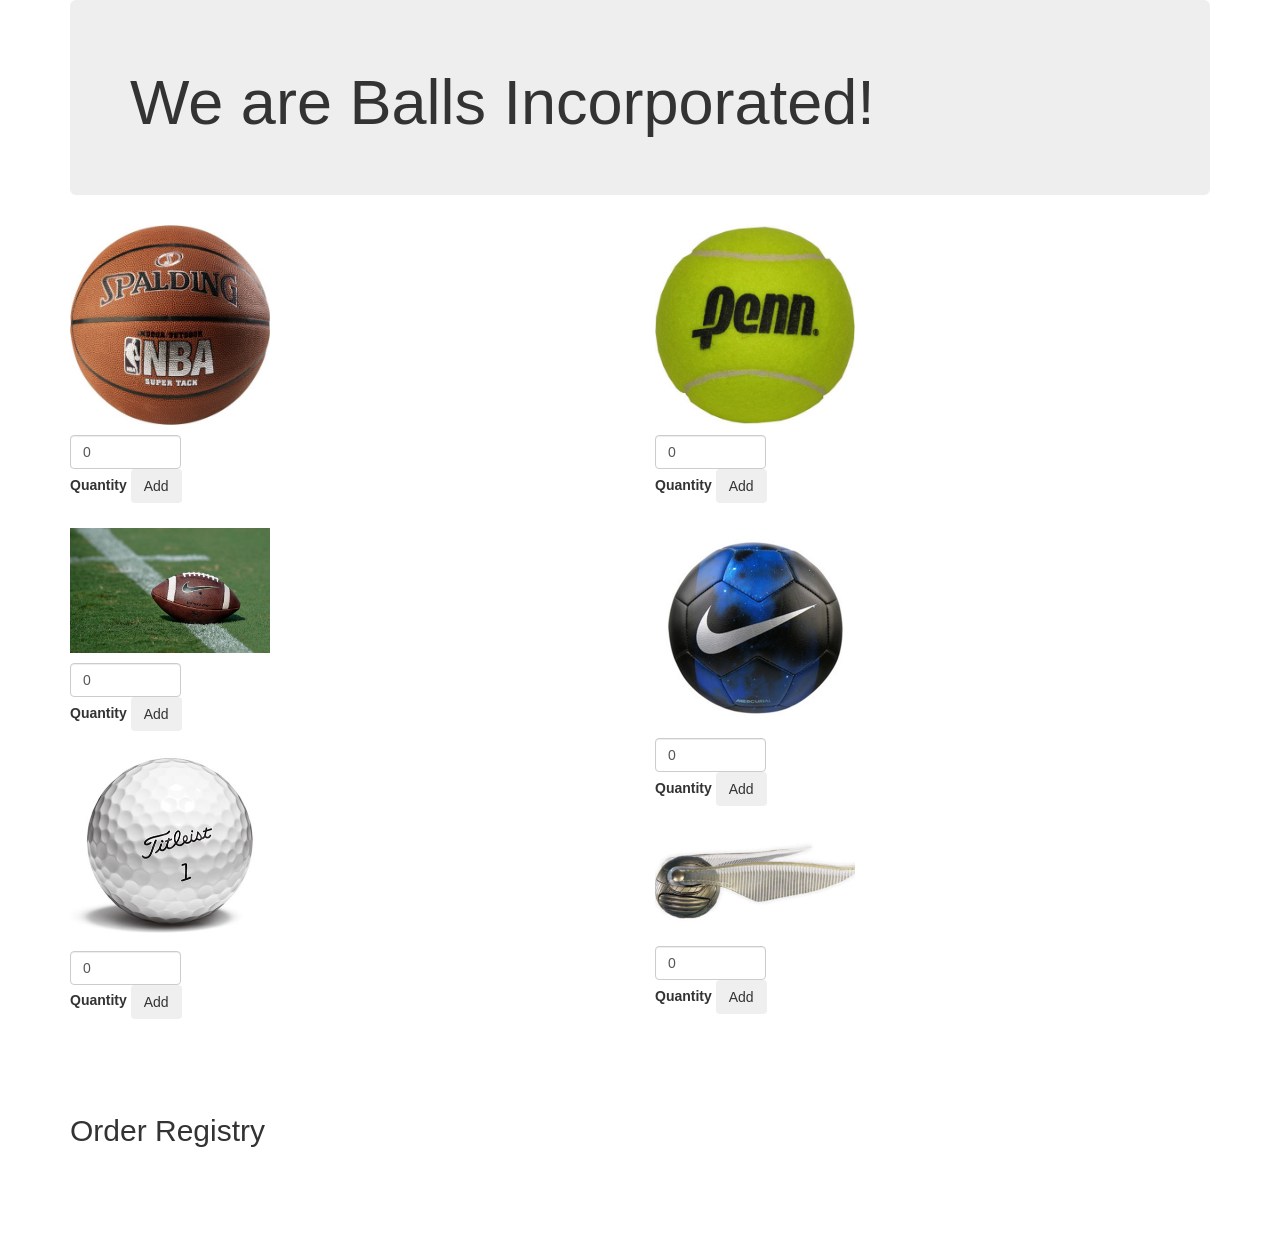
<file: marketplace/index.html>
<!DOCTYPE html>
<html>
  <head>
    <link href="css/bootstrap.css" rel="stylesheet" type="text/css">
    <link href="css/styles.css" rel="stylesheet" type="text/css">
    <script src="js/jquery-3.1.1.js"></script>
    <script src="js/scripts.js"></script>
    <title>Balls Inc</title>
  </head>
  <body>
    <div class="container">
      <div class="jumbotron">
        <h1>We are Balls Incorporated!</h1>
      </div>

      <div class="row balls">

          <div class="col-md-6">

            <form id="balls1">
            <div>
            <img src="img/basketball.jpeg" alt="basketball"/>
            <input id="basketball" class="form-control" type="text" value="0">
            <label for="basketball">Quantity</label>
            <button class="btn" type="submit" id="basket">Add</button>
            <ul id="basket"></ul>
            </div>
            </form>

            <form id="balls2">
            <div>
            <img src="img/football.jpg" alt="football"/>
            <input id="football" class="form-control" type="text" value="0">
            <label for="football">Quantity</label>
            <button class="btn" type="submit" id="foot">Add</button>
            <ul id="foot"></ul>
            </div>
            </form>

            <form id="balls3">
            <div>
            <img src="img/golfball.jpg" alt="golfball"/>
            <input id="golfball" class="form-control" type="text" value="0">
            <label for="golfball">Quantity</label>
            <button class="btn" type="submit" id="golf">Add</button>
            <ul id="dog">

          </ul>
            </div>
            </form>

          </div>

          <div class="col-md-6">

            <form id="balls4">
            <div>
            <img src="img/tennisball.jpeg" alt="tennisball"/>
            <input id="tennisball" class="form-control" type="text" value="0">
            <label for="tennisball">Quantity</label>
            <button class="btn" type="submit" id="tennis">Add</button>
            <ul id="dog">

          </ul>
            </div>
            </form>

            <form id="balls5">
            <div>
            <img src="img/soccerball.jpg" alt="soccerball"/>
            <input id="soccerball" class="form-control" type="text" value="0">
            <label for="soccerball">Quantity</label>
            <button class="btn" type="submit" id="soccer">Add</button>
            <ul id="dog">

          </ul>
            </div>
            </form>

            <form id="balls6">
            <div>
            <img src="img/snitchball.jpg" alt="snitchball"/>
            <input id="snitchball" class="form-control" type="text" value="0">
            <label for="snitchball">Quantity</label>
            <button class="btn" type="submit" id="snitch">Add</button>
            <ul id="dog">

          </ul>
            </div>
            </form>

          </div>


      </div>

      <div class="row orderForm">
        <div class="col-md-12">
          <h2>Order Registry</h2>
          <div class="count">
            <ul class="unstyled">
          </div>
        </div>
      </div>
    </div>
  </body>
</html>
</file>
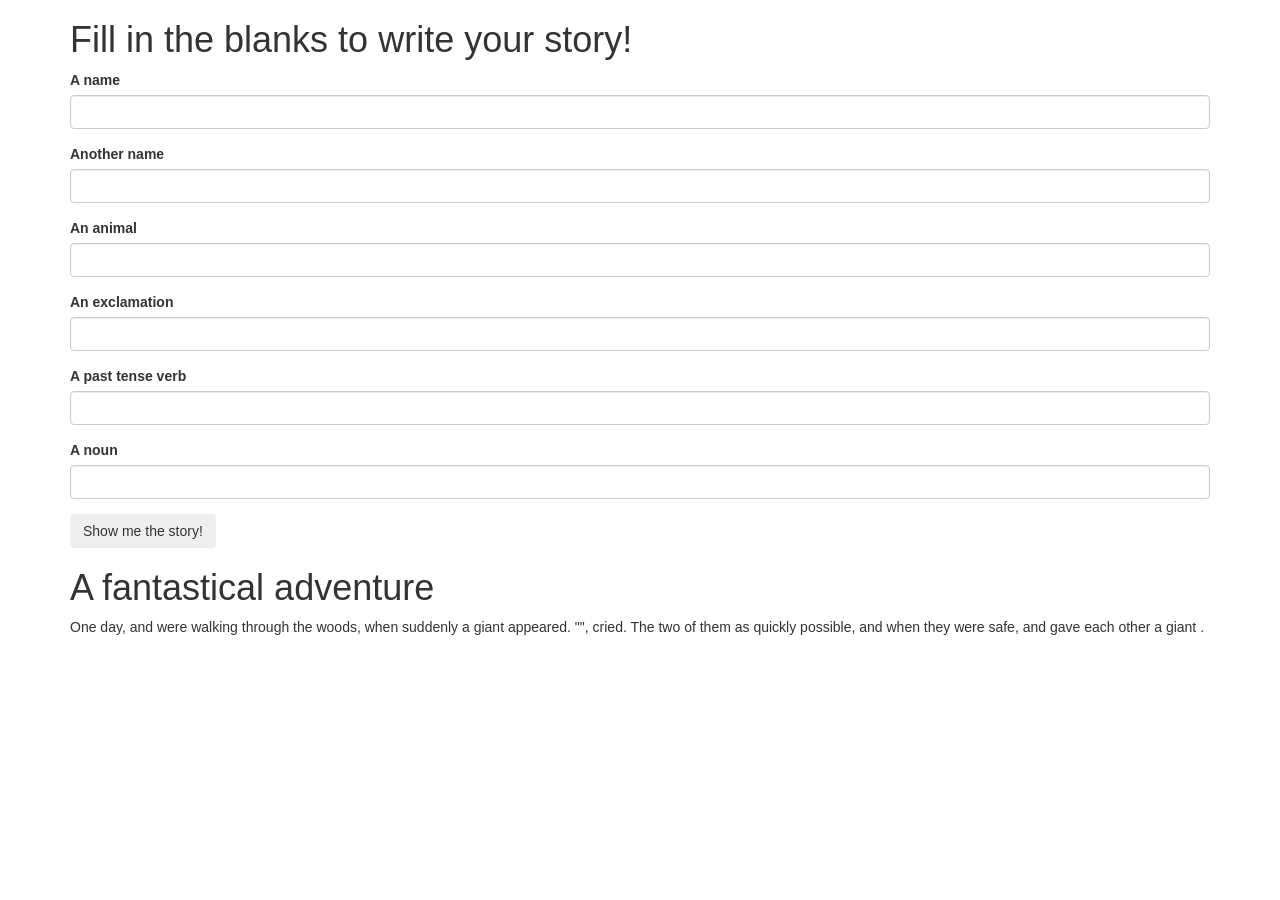
<file: madlibs2/madlibs.html>
<!DOCTYPE html>
<html>
  <head>
    <link href="css/bootstrap.css" rel="stylesheet" type="text/css">
    <link href="css/styles.css" rel="stylesheet" type="text/css">
    <script src="js/jquery-3.1.1.js"></script>
    <script src="js/scripts.js"></script>
    <title>A fantastical adventure</title>
  </head>
  <body>
    <div class="container">
      <h1>Fill in the blanks to write your story!</h1>
      <div id="blanks">
        <form>
          <div class="form-group">
            <label for="person1">A name</label>
            <input id="person1" class="form-control" type="text">
          </div>
          <div class="form-group">
            <label for="person2">Another name</label>
            <input id="person2" class="form-control" type="text">
          </div>
          <div class="form-group">
            <label for="animal">An animal</label>
            <input id="animal" class="form-control" type="text">
          </div>
          <div class="form-group">
            <label for="exclamation">An exclamation</label>
            <input id="exclamation" class="form-control" type="text">
          </div>
          <div class="form-group">
            <label for="verb">A past tense verb</label>
            <input id="verb" class="form-control" type="text">
          </div>
          <div class="form-group">
            <label for="noun">A noun</label>
            <input id="noun" class="form-control" type="text">
          </div>

          <button type="submit" class="btn">Show me the story!</button>
        </form>
      </div>

      <div id="story">
        <h1>A fantastical adventure</h1>
        <p>One day, <span class="person1"></span> and <span class="person2"></span> were walking through the woods, when suddenly a giant <span class="animal"></span> appeared. "<span class="exclamation"></span>", <span class="person1"></span> cried. The two of them <span class="verb"></span> as quickly possible, and when they were safe, <span class="person1"></span> and <span class="person2"></span> gave each other a giant <span class="noun"></span>.</p>
      </div>
    </div>
  </body>
</html>
</file>
<file: marketplace/css/styles.css>
img {
  width: 200px;
  margin-bottom: 10px;
}

div {
  margin-bottom: 25px;
}

#basketball {
  width: 20%;
}

#football {
  width: 20%;
}

#golfball {
  width: 20%;
}

#tennisball {
  width: 20%;
}

#soccerball {
  width: 20%;
}

#snitchball {
  width: 20%;
}
</file>
<file: madlibs2/css/styles.css>
.entireLetter {
  width: 75%;
  margin: auto;
}

.ghost {
  color: white;
  text-decoration: underline black;
}
</file>
